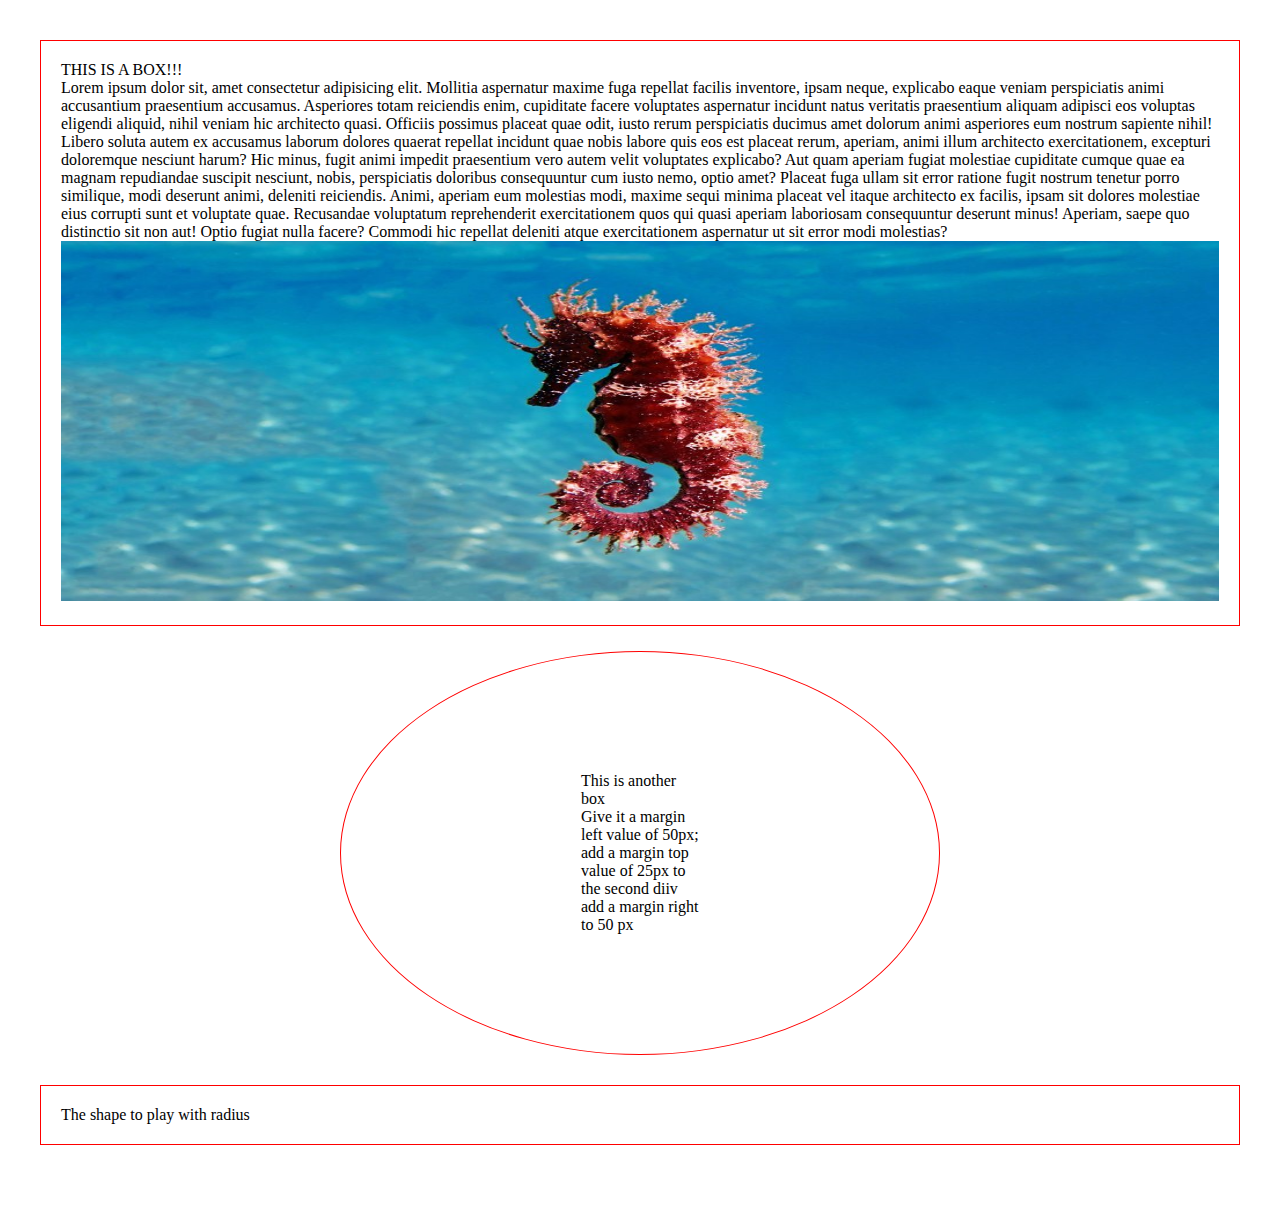
<file: index.html>
<!DOCTYPE html>
<html lang="en">
  <head>
    <meta charset="UTF-8" />
    <meta http-equiv="X-UA-Compatible" content="IE=edge" />
    <meta name="viewport" content="width=device-width, initial-scale=1.0" />
    <title>Box-Model-Basics</title>
    <link rel="stylesheet" href="css/style.css" />
  </head>
  <body>
    <div>
      THIS IS A BOX!!!

      <p>
        Lorem ipsum dolor sit, amet consectetur adipisicing elit. Mollitia
        aspernatur maxime fuga repellat facilis inventore, ipsam neque,
        explicabo eaque veniam perspiciatis animi accusantium praesentium
        accusamus. Asperiores totam reiciendis enim, cupiditate facere
        voluptates aspernatur incidunt natus veritatis praesentium aliquam
        adipisci eos voluptas eligendi aliquid, nihil veniam hic architecto
        quasi. Officiis possimus placeat quae odit, iusto rerum perspiciatis
        ducimus amet dolorum animi asperiores eum nostrum sapiente nihil! Libero
        soluta autem ex accusamus laborum dolores quaerat repellat incidunt quae
        nobis labore quis eos est placeat rerum, aperiam, animi illum architecto
        exercitationem, excepturi doloremque nesciunt harum? Hic minus, fugit
        animi impedit praesentium vero autem velit voluptates explicabo? Aut
        quam aperiam fugiat molestiae cupiditate cumque quae ea magnam
        repudiandae suscipit nesciunt, nobis, perspiciatis doloribus
        consequuntur cum iusto nemo, optio amet? Placeat fuga ullam sit error
        ratione fugit nostrum tenetur porro similique, modi deserunt animi,
        deleniti reiciendis. Animi, aperiam eum molestias modi, maxime sequi
        minima placeat vel itaque architecto ex facilis, ipsam sit dolores
        molestiae eius corrupti sunt et voluptate quae. Recusandae voluptatum
        reprehenderit exercitationem quos qui quasi aperiam laboriosam
        consequuntur deserunt minus! Aperiam, saepe quo distinctio sit non aut!
        Optio fugiat nulla facere? Commodi hic repellat deleniti atque
        exercitationem aspernatur ut sit error modi molestias?
      </p>

      <img src="images/seaHorse.jpeg" alt="" />
    </div>

    <div class="second">
      This is another box <br />
      Give it a margin left value of 50px; add a margin top value of 25px to the
      second diiv add a margin right to 50 px
    </div>

    <div class="shape">The shape to play with radius</div>
  </body>
</html>
</file>
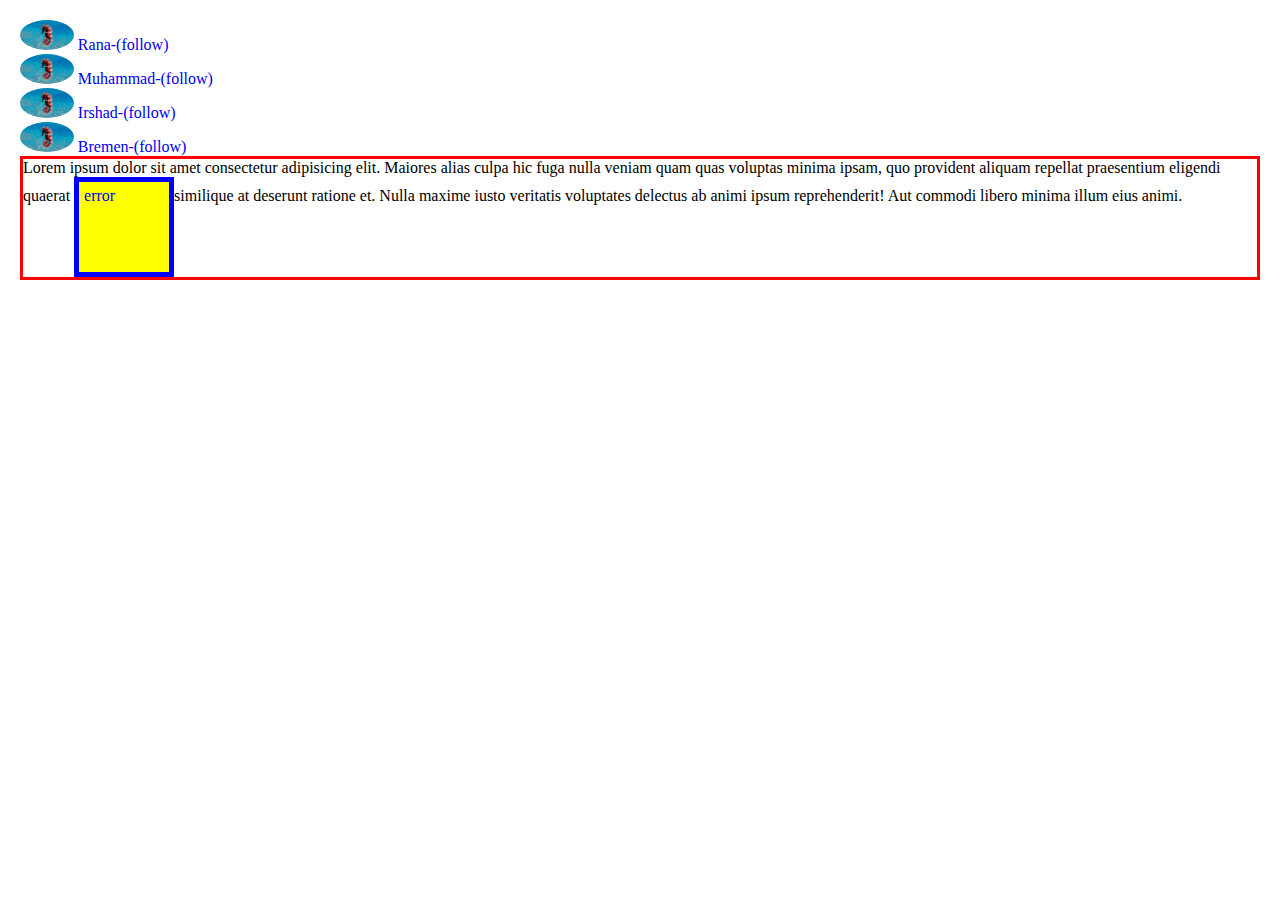
<file: collapse.html>
<!DOCTYPE html>
<html lang="en">
  <head>
    <meta charset="UTF-8" />
    <meta http-equiv="X-UA-Compatible" content="IE=edge" />
    <meta name="viewport" content="width=device-width, initial-scale=1.0" />
    <title>Box-Model-Collapse</title>
    <link rel="stylesheet" href="css/collapse.css" />
  </head>
  <body>
    <!-- <div class="box1">box 1</div> -->
    <!-- block stack together -->
    <!--  <div class="box2">box2</div> -->

    <!-- <span class="box1">1</span>
    <span class="box1">2</span>
    <span class="box1">3</span> -->

    <a href="#">
      <!-- we can also use div to surround individual anchor tags, then in css we remove display-block property  -->
      <img src="images/seaHorse.jpeg" alt="Image of sea Horse" />
      Rana-(follow)</a
    >
    <a href="#">
      <img src="images/seaHorse.jpeg" alt="Image of sea Horse" />
      Muhammad-(follow)</a
    >
    <a href="#">
      <img src="images/seaHorse.jpeg" alt="Image of sea Horse" />
      Irshad-(follow)</a
    >
    <a href="#">
      <img src="images/seaHorse.jpeg" alt="Image of sea Horse" />
      Bremen-(follow)</a
    >

    <div>
      <p>
        Lorem ipsum dolor sit amet consectetur adipisicing elit. Maiores alias
        culpa hic fuga nulla veniam quam quas voluptas minima ipsam, quo
        provident aliquam repellat praesentium eligendi quaerat
        <span class="a"><a href="#">error</a></span
        >similique at deserunt ratione et. Nulla maxime iusto veritatis
        voluptates delectus ab animi ipsum reprehenderit! Aut commodi libero
        minima illum eius animi.
      </p>
    </div>
  </body>
</html>
</file>
<file: css/style.css>
* {
  padding: 0;
  margin: 0;
  box-sizing: border-box;
}

html {
  font-size: 62.5%;
}

body {
  font-family: Cambria, Cochin, Georgia, Times, "Times New Roman", serif;
  font-size: 1.6rem;
  margin: 2rem;
  padding: 2rem;
}
div {
  border: 1px solid red;

  padding: 2rem;
}

div img {
  /* it fits image to box , without this only text fits when page size is reduced */
  width: 100%;
  height: 40vh;
}

.second {
  /*      margin-left: 50px;
        margin-top: 25px;
        margin-right: 50px; */
  /* Shortcut??? */
  /* margin: TOP RIGHT BOTTOM LEFT */
  /*margin: 25px 50px 0 50px;
    
    
     */

  margin: 25px auto; /* 25px top to bottom and auto is for right to left */
  width: 50%; /* margin: 25px auto and width = 50% (could also be 80%, 40% etc)to move box to center */

  border-radius: 50%;
  padding: 10% 20% 10% 20%; /* auto with padding not allowed */
  /* height: 100vh;
   */
}

.shape {
  margin: 3rem auto;
}

.shape:hover {
  border-radius: 50px 50px;
}

/* .shape:hover {
  border-radius: unset;
} */
</file>
<file: css/collapse.css>
/* box-sizing allow us to element or div, add paddings and border to elements or div height and width, without box sizing we have only width and height  */

* {
  padding: 0;
  margin: 0;
  box-sizing: border-box;
}

html {
  font-size: 62.5%;
}

body {
  font-family: Cambria, Cochin, Georgia, Times, "Times New Roman", serif;
  font-size: 1.6rem;
  margin: 2rem;
}

div {
  border: solid red;
  box-sizing: border-box;
}

.box1 {
  display: block; /* Display - block and by default is inline */
  width: 300px;
  height: 100px;
  border: 1px solid blue;
  /* box-sizing: border-box; */
}

.box2 {
  width: 300px;
  height: 100px;
  padding: 50px; /* we 2boxes of same height and width, but if we add padding size is changed, to avoid it we can use box-sizing property */
  border: 1px solid red;
  /* box-sizing: border-box; */
}

a {
  display: block;
  text-decoration: none;
}

a img {
  height: 30px;
  border-radius: 50%;
}

span.a {
  display: inline-block;
  width: 100px;
  height: 100px;
  padding: 5px;
  border: 5px solid blue;
  background-color: yellow;
}
</file>
